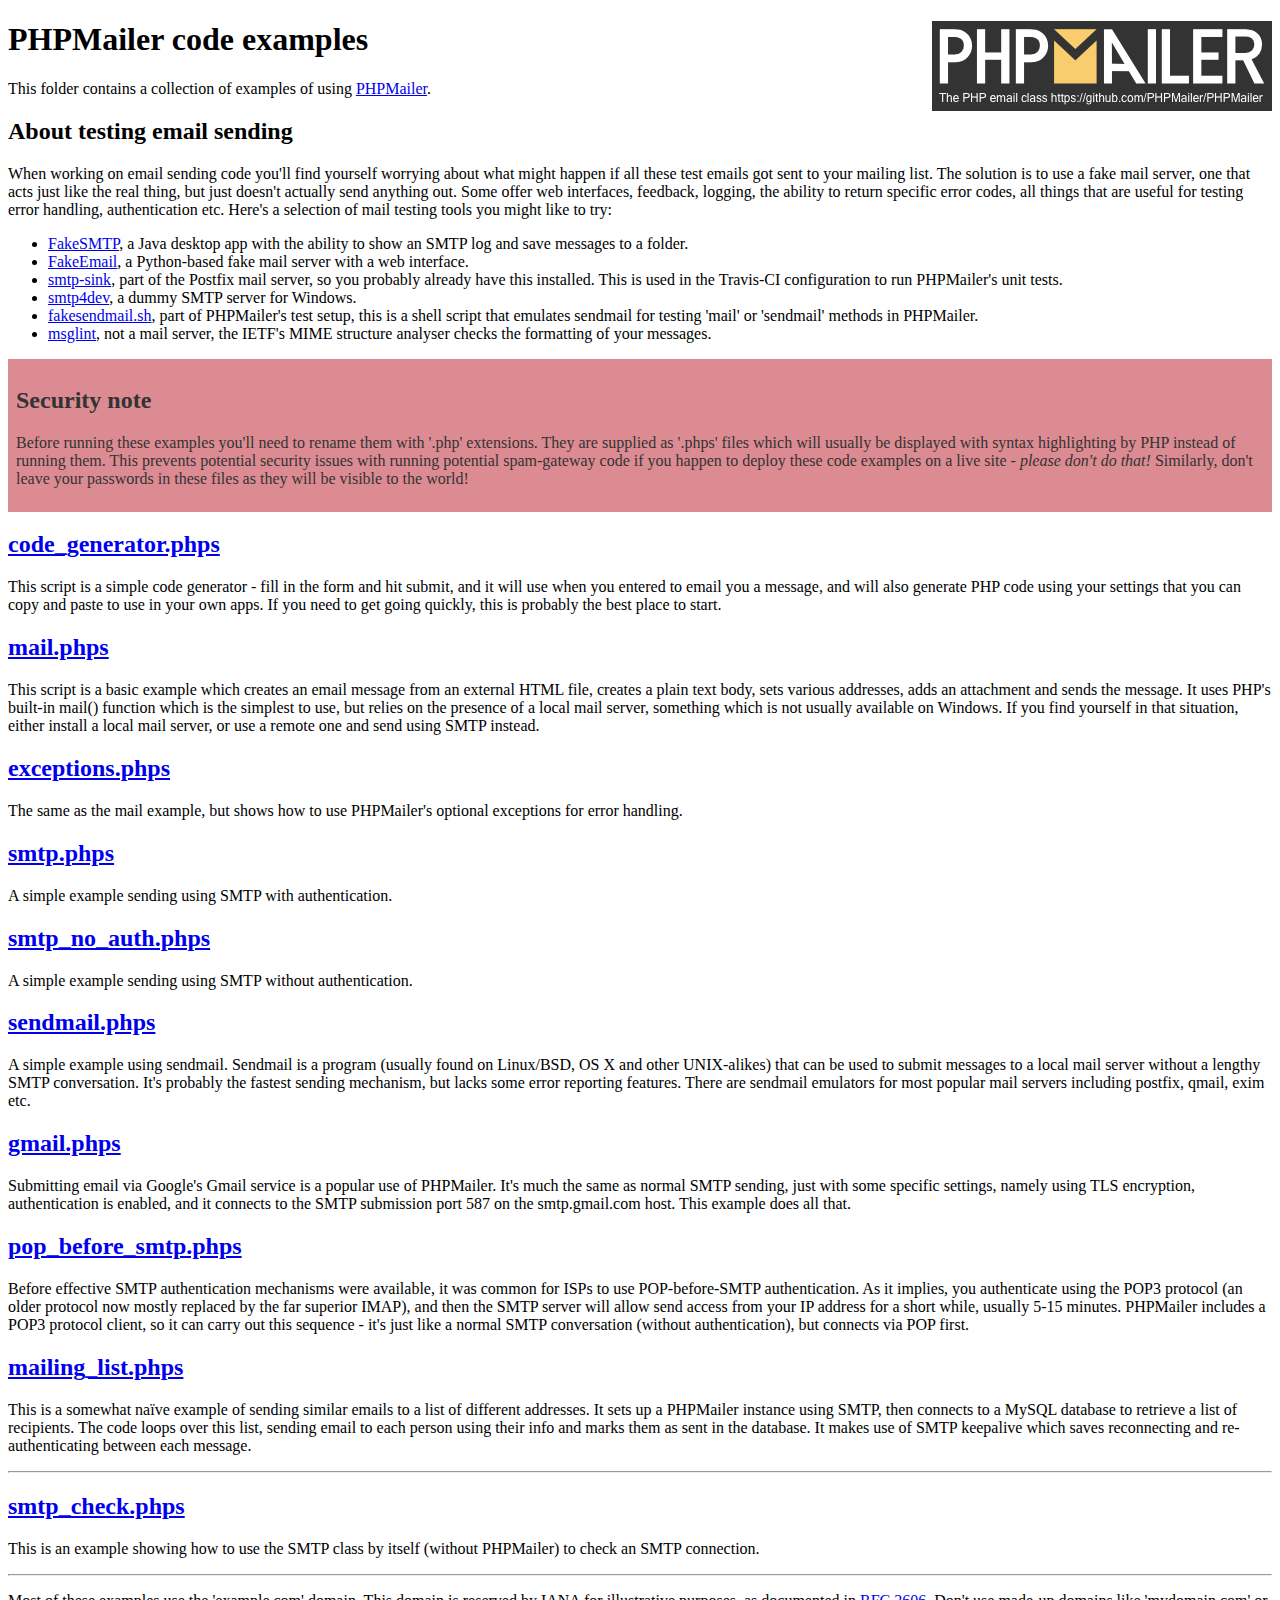
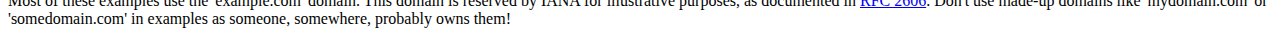
<file: inc/PHPMailer-stable/examples/index.html>
<!DOCTYPE html>
<html>
<head>
	<meta charset="UTF-8">
	<title>PHPMailer Examples</title>
</head>
<body>
<h1>PHPMailer code examples<a href="https://github.com/PHPMailer/PHPMailer"><img src="images/phpmailer.png" style="float:right; border:0;" alt="PHPMailer logo"></a></h1>
<p>This folder contains a collection of examples of using <a href="https://github.com/PHPMailer/PHPMailer">PHPMailer</a>.</p>
<h2>About testing email sending</h2>
<p>When working on email sending code you'll find yourself worrying about what might happen if all these test emails got sent to your mailing list. The solution is to use a fake mail server, one that acts just like the real thing, but just doesn't actually send anything out. Some offer web interfaces, feedback, logging, the ability to return specific error codes, all things that are useful for testing error handling, authentication etc. Here's a selection of mail testing tools you might like to try:</p>
<ul>
  <li><a href="https://github.com/Nilhcem/FakeSMTP">FakeSMTP</a>, a Java desktop app with the ability to show an SMTP log and save messages to a folder. </li>
  <li><a href="https://github.com/isotoma/FakeEmail">FakeEmail</a>, a Python-based fake mail server with a web interface.</li>
  <li><a href="http://www.postfix.org/smtp-sink.1.html">smtp-sink</a>, part of the Postfix mail server, so you probably already have this installed. This is used in the Travis-CI configuration to run PHPMailer's unit tests.</li>
  <li><a href="http://smtp4dev.codeplex.com">smtp4dev</a>, a dummy SMTP server for Windows.</li>
  <li><a href="https://github.com/PHPMailer/PHPMailer/blob/master/test/fakesendmail.sh">fakesendmail.sh</a>, part of PHPMailer's test setup, this is a shell script that emulates sendmail for testing 'mail' or 'sendmail' methods in PHPMailer.</li>
  <li><a href="http://tools.ietf.org/tools/msglint/">msglint</a>, not a mail server, the IETF's MIME structure analyser checks the formatting of your messages.</li>
</ul>
<div style="padding: 8px; color: #333333; background-color: #dc8b92">
<h2>Security note</h2>
<p>Before running these examples you'll need to rename them with '.php' extensions. They are supplied as '.phps' files which will usually be displayed with syntax highlighting by PHP instead of running them. This prevents potential security issues with running potential spam-gateway code if you happen to deploy these code examples on a live site - <em>please don't do that!</em> Similarly, don't leave your passwords in these files as they will be visible to the world!</p>
</div>
<h2><a href="code_generator.phps">code_generator.phps</a></h2>
<p>This script is a simple code generator - fill in the form and hit submit, and it will use when you entered to email you a message, and will also generate PHP code using your settings that you can copy and paste to use in your own apps. If you need to get going quickly, this is probably the best place to start.</p>
<h2><a href="mail.phps">mail.phps</a></h2>
<p>This script is a basic example which creates an email message from an external HTML file, creates a plain text body, sets various addresses, adds an attachment and sends the message. It uses PHP's built-in mail() function which is the simplest to use, but relies on the presence of a local mail server, something which is not usually available on Windows. If you find yourself in that situation, either install a local mail server, or use a remote one and send using SMTP instead.</p>
<h2><a href="exceptions.phps">exceptions.phps</a></h2>
<p>The same as the mail example, but shows how to use PHPMailer's optional exceptions for error handling.</p>
<h2><a href="smtp.phps">smtp.phps</a></h2>
<p>A simple example sending using SMTP with authentication.</p>
<h2><a href="smtp_no_auth.phps">smtp_no_auth.phps</a></h2>
<p>A simple example sending using SMTP without authentication.</p>
<h2><a href="sendmail.phps">sendmail.phps</a></h2>
<p>A simple example using sendmail. Sendmail is a program (usually found on Linux/BSD, OS X and other UNIX-alikes) that can be used to submit messages to a local mail server without a lengthy SMTP conversation. It's probably the fastest sending mechanism, but lacks some error reporting features. There are sendmail emulators for most popular mail servers including postfix, qmail, exim etc.</p>
<h2><a href="gmail.phps">gmail.phps</a></h2>
<p>Submitting email via Google's Gmail service is a popular use of PHPMailer. It's much the same as normal SMTP sending, just with some specific settings, namely using TLS encryption, authentication is enabled, and it connects to the SMTP submission port 587 on the smtp.gmail.com host. This example does all that.</p>
<h2><a href="pop_before_smtp.phps">pop_before_smtp.phps</a></h2>
<p>Before effective SMTP authentication mechanisms were available, it was common for ISPs to use POP-before-SMTP authentication. As it implies, you authenticate using the POP3 protocol (an older protocol now mostly replaced by the far superior IMAP), and then the SMTP server will allow send access from your IP address for a short while, usually 5-15 minutes. PHPMailer includes a POP3 protocol client, so it can carry out this sequence - it's just like a normal SMTP conversation (without authentication), but connects via POP first.</p>
<h2><a href="mailing_list.phps">mailing_list.phps</a></h2>
<p>This is a somewhat naïve example of sending similar emails to a list of different addresses. It sets up a PHPMailer instance using SMTP, then connects to a MySQL database to retrieve a list of recipients. The code loops over this list, sending email to each person using their info and marks them as sent in the database. It makes use of SMTP keepalive which saves reconnecting and re-authenticating between each message.</p>
<hr>
<h2><a href="smtp_check.phps">smtp_check.phps</a></h2>
<p>This is an example showing how to use the SMTP class by itself (without PHPMailer) to check an SMTP connection.</p>
<hr>
<p>Most of these examples use the 'example.com' domain. This domain is reserved by IANA for illustrative purposes, as documented in <a href="http://tools.ietf.org/html/rfc2606">RFC 2606</a>. Don't use made-up domains like 'mydomain.com' or 'somedomain.com' in examples as someone, somewhere, probably owns them!</p>
</body>
</html>
</file>
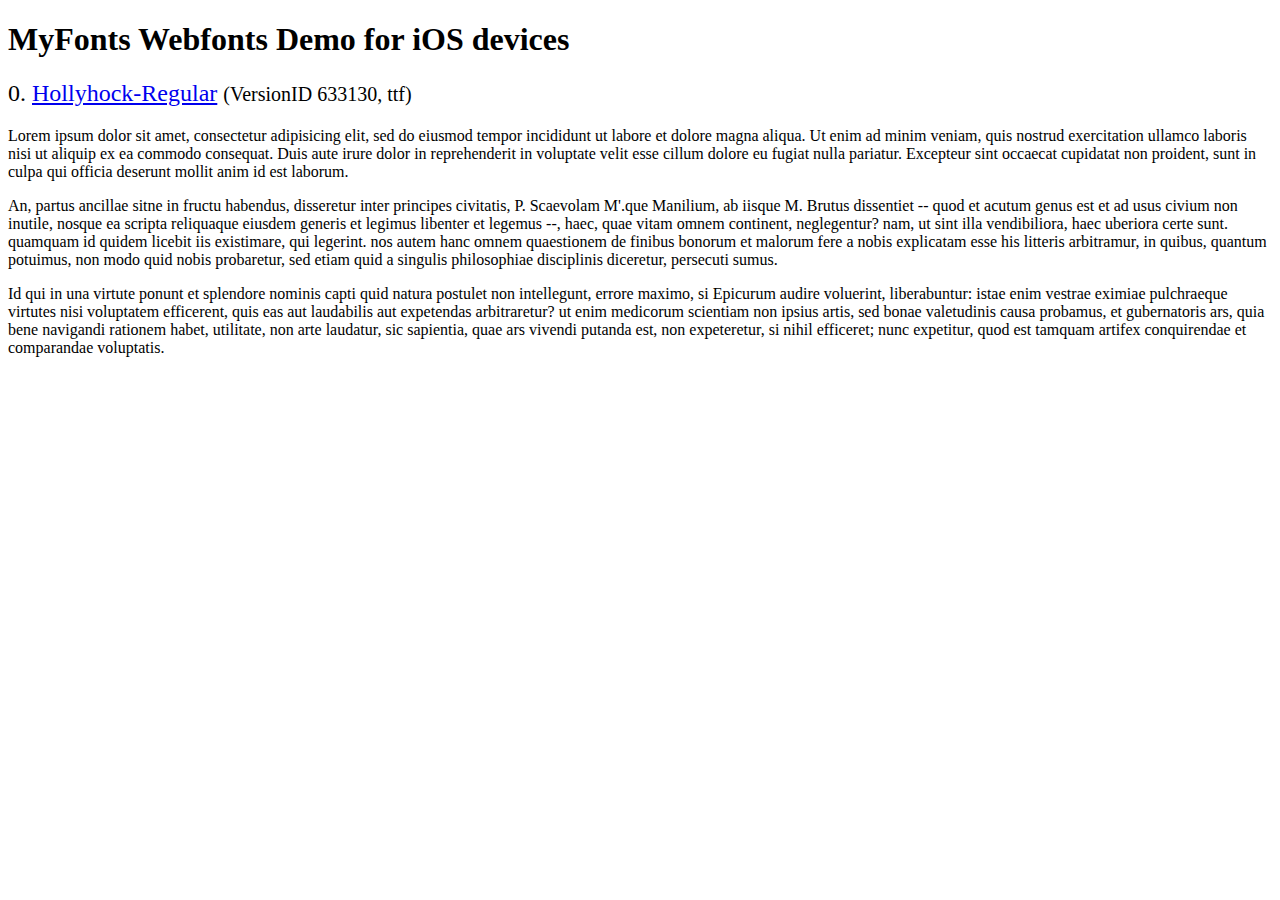
<file: fonts/Hollyhock-Regular/webfonts/svg_test.html>
<!DOCTYPE html>
<html>
<head>
<title>MyFonts Webfonts Demo for iOS devices</title>
<meta http-equiv="content-type" content="text/html; charset=utf-8" />

<style type="text/css" media="all">

	h2 {
		 font-weight:normal;
	}

		
	@font-face {
		font-family:"Hollyhock-Regular";
		src:url("34ABFB_0.svg#Hollyhock-Regular") format("svg");
	}
	
	.webfont_0 {
		font-family: Hollyhock-Regular;
	}
		
</style>

</head>

<body>

<h1>MyFonts Webfonts Demo for iOS devices</h1>


<h2>0. <span class='webfont_0'><a href='//www.myfonts.com/search/style::262425/'>Hollyhock-Regular</a></span>
<small>(VersionID 633130, ttf)</small>
</h2>

<p class='webfont_0'>Lorem ipsum dolor sit amet, consectetur adipisicing elit, sed do eiusmod tempor incididunt ut labore et dolore magna aliqua. Ut enim ad minim veniam, quis nostrud exercitation ullamco laboris nisi ut aliquip ex ea commodo consequat. Duis aute irure dolor in reprehenderit in voluptate velit esse cillum dolore eu fugiat nulla pariatur. Excepteur sint occaecat cupidatat non proident, sunt in culpa qui officia deserunt mollit anim id est laborum.</p>

<p class='webfont_0'>An, partus ancillae sitne in fructu habendus, disseretur inter principes civitatis, P. Scaevolam M'.que Manilium, ab iisque M. Brutus dissentiet -- quod et acutum genus est et ad usus civium non inutile, nosque ea scripta reliquaque eiusdem generis et legimus libenter et legemus --, haec, quae vitam omnem continent, neglegentur? nam, ut sint illa vendibiliora, haec uberiora certe sunt. quamquam id quidem licebit iis existimare, qui legerint. nos autem hanc omnem quaestionem de finibus bonorum et malorum fere a nobis explicatam esse his litteris arbitramur, in quibus, quantum potuimus, non modo quid nobis probaretur, sed etiam quid a singulis philosophiae disciplinis diceretur, persecuti sumus.</p>

<p class='webfont_0'>Id qui in una virtute ponunt et splendore nominis capti quid natura postulet non intellegunt, errore maximo, si Epicurum audire voluerint, liberabuntur: istae enim vestrae eximiae pulchraeque virtutes nisi voluptatem efficerent, quis eas aut laudabilis aut expetendas arbitraretur? ut enim medicorum scientiam non ipsius artis, sed bonae valetudinis causa probamus, et gubernatoris ars, quia bene navigandi rationem habet, utilitate, non arte laudatur, sic sapientia, quae ars vivendi putanda est, non expeteretur, si nihil efficeret; nunc expetitur, quod est tamquam artifex conquirendae et comparandae voluptatis.</p>




</body>
</html>
</file>
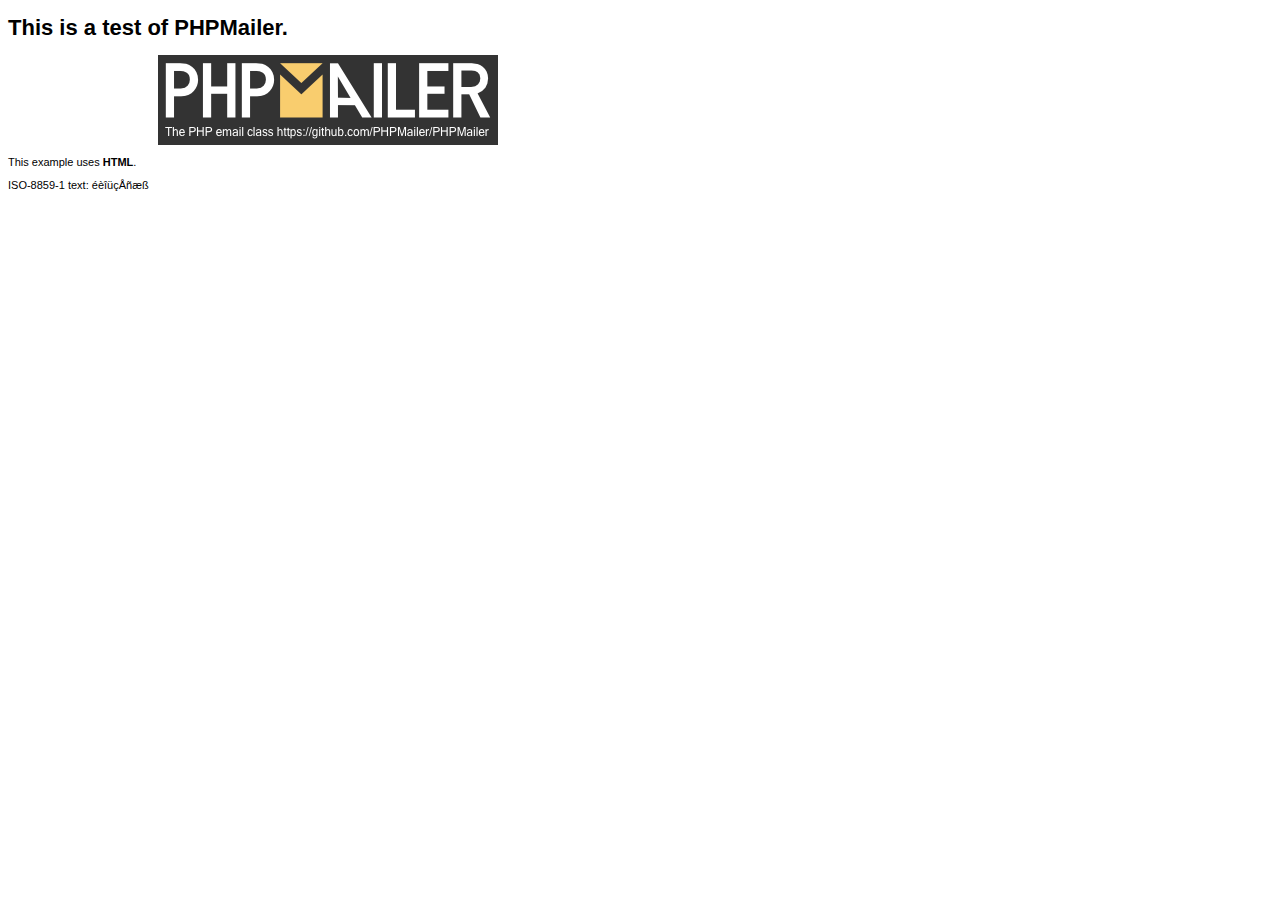
<file: inc/PHPMailer-stable/examples/contents.html>
<!DOCTYPE HTML PUBLIC "-//W3C//DTD HTML 4.01 Transitional//EN" "http://www.w3.org/TR/html4/loose.dtd">
<html>
<head>
  <meta http-equiv="Content-Type" content="text/html; charset=iso-8859-1">
  <title>PHPMailer Test</title>
</head>
<body>
<div style="width: 640px; font-family: Arial, Helvetica, sans-serif; font-size: 11px;">
  <h1>This is a test of PHPMailer.</h1>
  <div align="center">
    <a href="https://github.com/PHPMailer/PHPMailer/"><img src="images/phpmailer.png" height="90" width="340" alt="PHPMailer rocks"></a>
  </div>
  <p>This example uses <strong>HTML</strong>.</p>
  <p>ISO-8859-1 text: ���������</p>
</div>
</body>
</html>
</file>
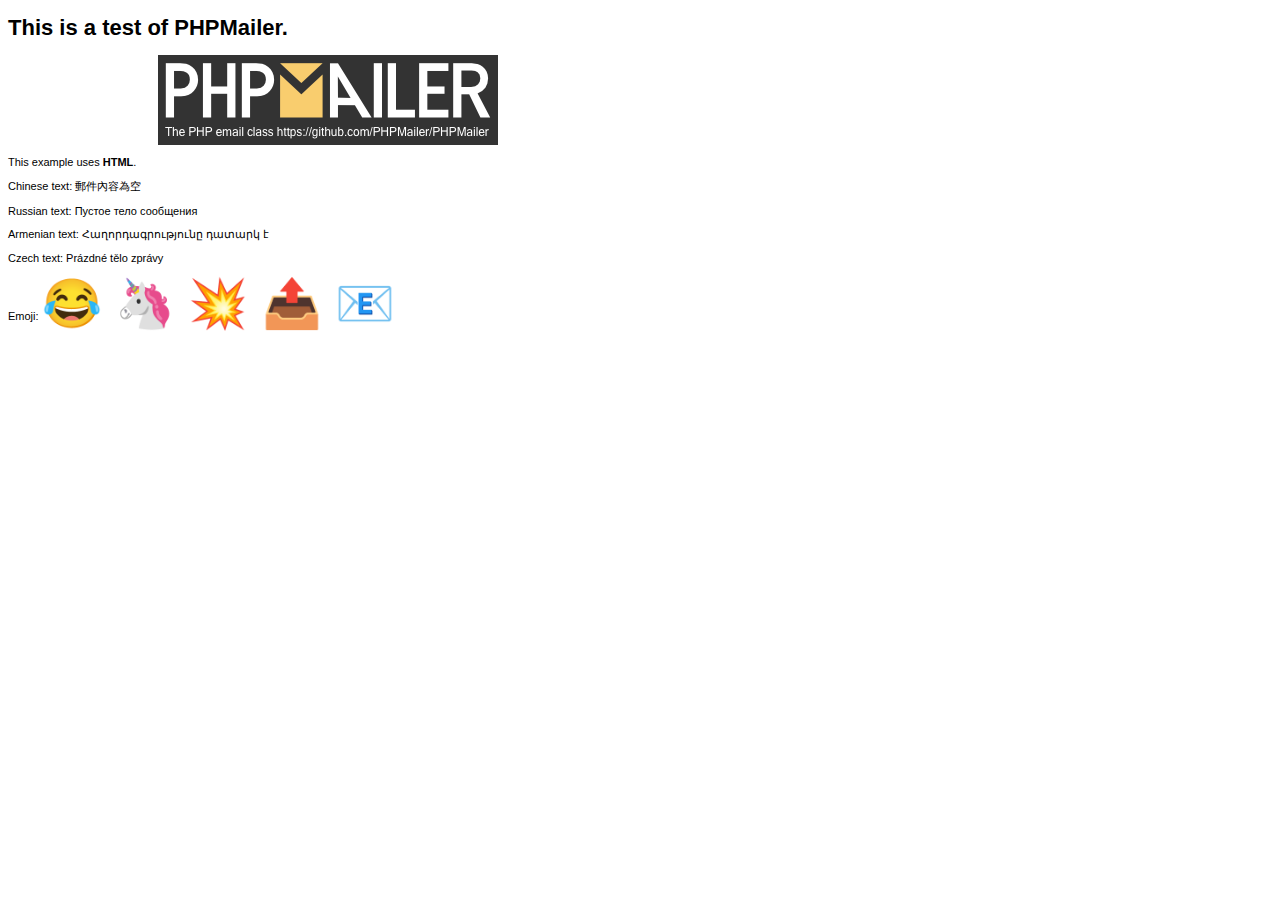
<file: inc/PHPMailer-stable/examples/contentsutf8.html>
<!DOCTYPE HTML PUBLIC "-//W3C//DTD HTML 4.01 Transitional//EN" "http://www.w3.org/TR/html4/loose.dtd">
<html>
<head>
  <meta http-equiv="Content-Type" content="text/html; charset=utf-8">
  <title>PHPMailer Test</title>
</head>
<body>
<div style="width: 640px; font-family: Arial, Helvetica, sans-serif; font-size: 11px;">
  <h1>This is a test of PHPMailer.</h1>
  <div align="center">
    <a href="https://github.com/PHPMailer/PHPMailer/"><img src="images/phpmailer.png" height="90" width="340" alt="PHPMailer rocks"></a>
  </div>
  <p>This example uses <strong>HTML</strong>.</p>
  <p>Chinese text: 郵件內容為空</p>
  <p>Russian text: Пустое тело сообщения</p>
  <p>Armenian text: Հաղորդագրությունը դատարկ է</p>
  <p>Czech text: Prázdné tělo zprávy</p>
  <p>Emoji: <span style="font-size: 48px">😂 🦄 💥 📤 📧</span></p>
</div>
</body>
</html>
</file>
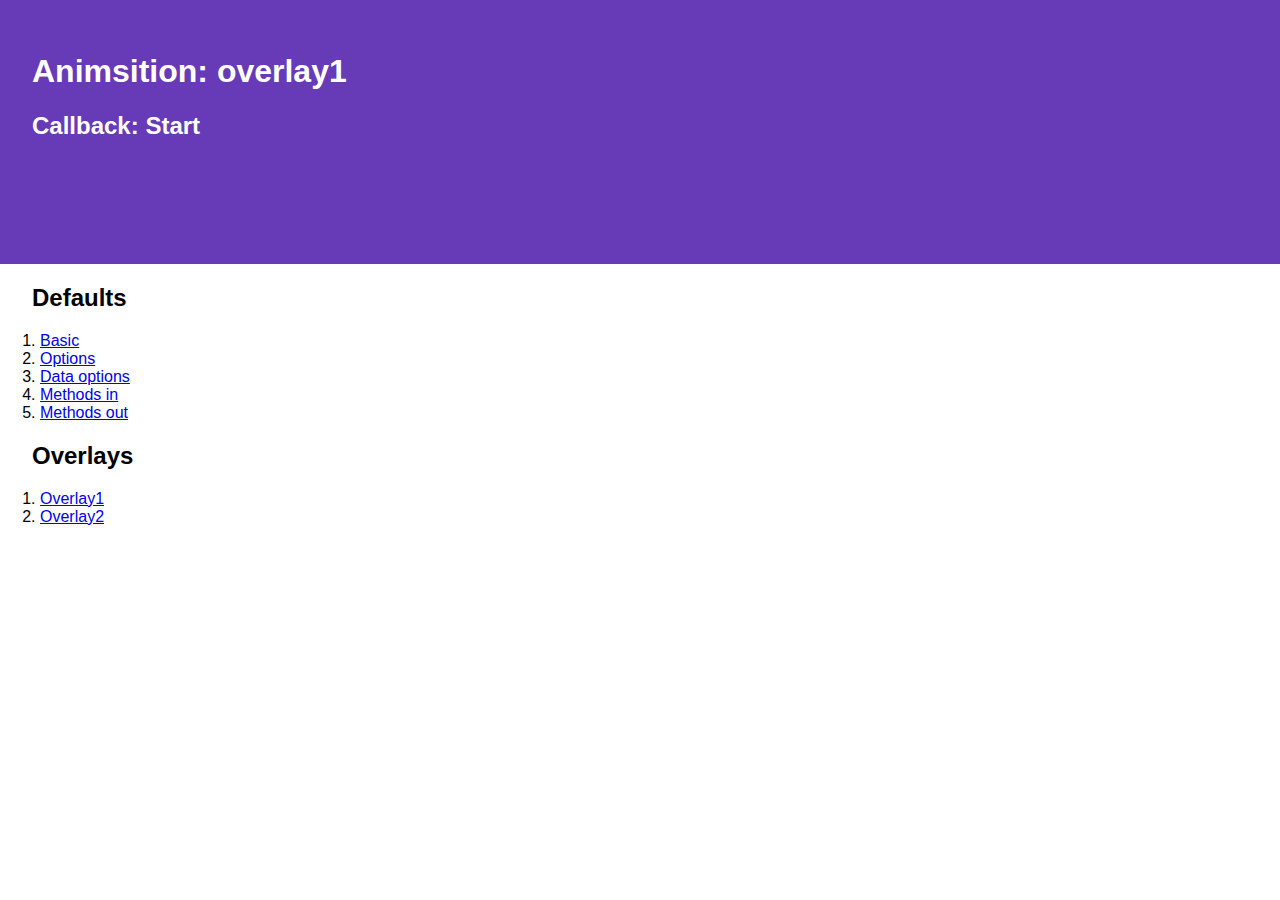
<file: js/animsition-master/sandbox/overlay1.html>
<!DOCTYPE html>
<html lang="en">
<head>
  <meta charset="utf-8">
  <meta http-equiv="X-UA-Compatible" content="IE=edge">
  <meta name="viewport" content="width=device-width, initial-scale=1">
  <title>Sandbox: overlay1 - Animsition</title>
  <link href="sandbox.css" rel="stylesheet">
  <link href="../dist/css/animsition.min.css" rel="stylesheet">
  <style media="screen">
    .bg-init,
    .animsition-overlay-slide {
      background-color: #81D4FA;
    }
  </style>
</head>
<body class="bg-init">

  <div class="animsition-overlay">

    <div class="item bg-purple">
      <h1>Animsition: overlay1</h1>
    </div>

    <h2>Defaults</h2>
    <ol>
      <li><a class="animsition-link" href="index.html">Basic</a></li>
      <li><a class="animsition-link" href="options.html">Options</a></li>
      <li><a class="animsition-link" href="data-options.html">Data options</a></li>
      <li><a class="animsition-link" href="methods-in.html">Methods in</a></li>
      <li><a class="animsition-link" href="methods-out.html">Methods out</a></li>
    </ol>

    <h2>Overlays</h2>
    <ol>
      <li><a class="animsition-link" href="overlay1.html" data-animsition-out-class="overlay-slide-out-left">Overlay1</a></li>
      <li><a class="animsition-link" href="overlay2.html" data-animsition-out-class="overlay-slide-out-right">Overlay2</a></li>
    </ol>

  </div>

  <script src="https://ajax.googleapis.com/ajax/libs/jquery/1.7.0/jquery.min.js"></script>
  <script src="../dist/js/animsition.min.js" charset="utf-8"></script>
  <script>
  $(document).ready(function() {
    $('.animsition-overlay').animsition({
      inClass: 'overlay-slide-in-top',
      outClass: 'overlay-slide-out-top',
      overlay : true,
      overlayClass : 'animsition-overlay-slide',
      overlayParentElement : 'body'
    })
    .one('animsition.inStart',function(){

      $('body').removeClass('bg-init');

      $(this)
        .find('.item')
        .append('<h2 class="target">Callback: Start</h2>');

      console.log('event -> inStart');
    })
    .one('animsition.inEnd',function(){
      $('.target', this).html('Callback: End');

      console.log('event -> inEnd');
    });
  });
  </script>

</body>
</html>
</file>
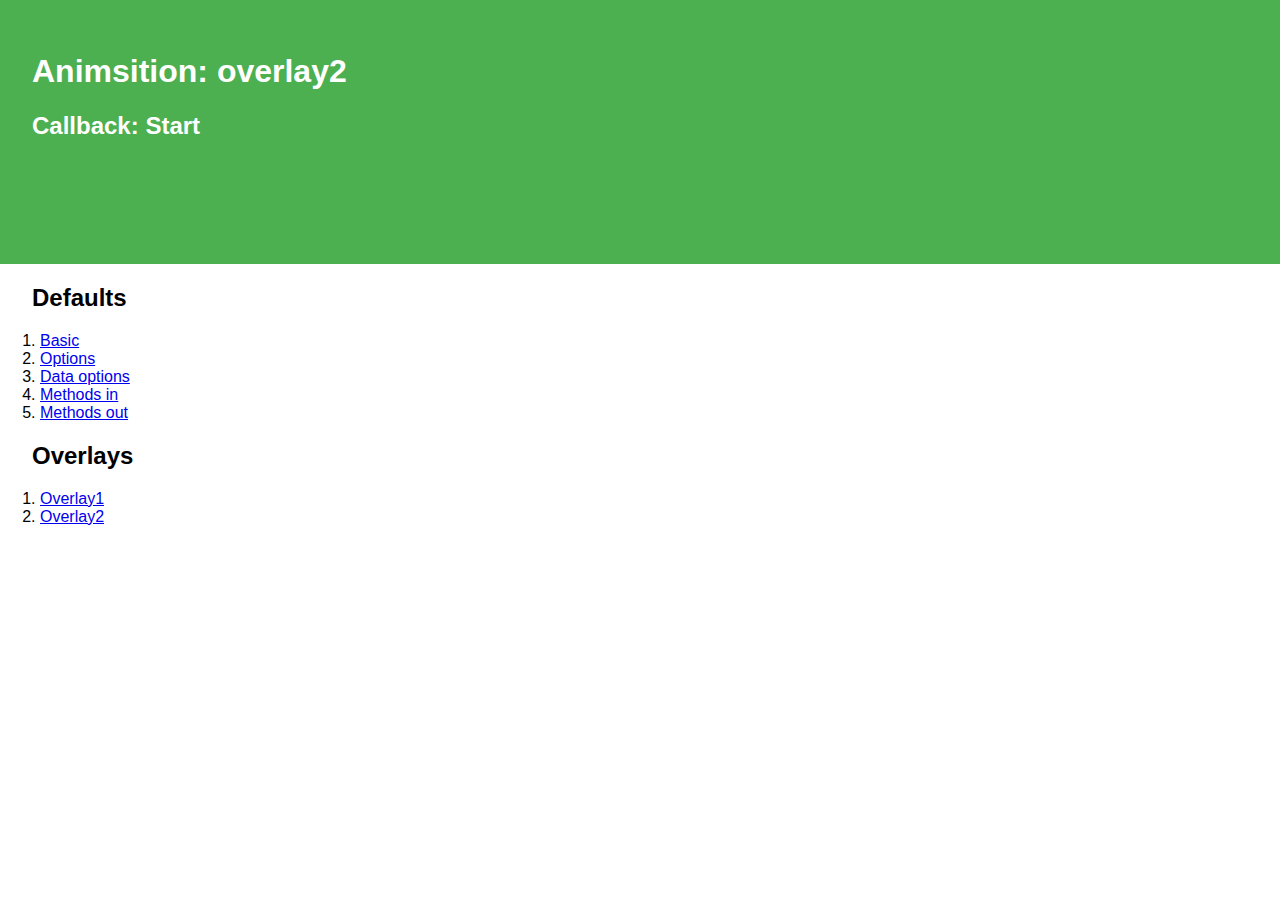
<file: js/animsition-master/sandbox/overlay2.html>
<!DOCTYPE html>
<html lang="en">
<head>
  <meta charset="utf-8">
  <meta http-equiv="X-UA-Compatible" content="IE=edge">
  <meta name="viewport" content="width=device-width, initial-scale=1">
  <title>Sandbox: overlay2 - Animsition</title>
  <link href="sandbox.css" rel="stylesheet">
  <link href="../dist/css/animsition.min.css" rel="stylesheet">
  <style media="screen">
    .bg-init,
    .animsition-overlay-slide {
      background-color: #81D4FA;
    }
  </style>
</head>
<body class="bg-init">

  <div class="animsition-overlay">

    <div class="item bg-green">
      <h1>Animsition: overlay2</h1>
    </div>

    <h2>Defaults</h2>
    <ol>
      <li><a class="animsition-link" href="index.html">Basic</a></li>
      <li><a class="animsition-link" href="options.html">Options</a></li>
      <li><a class="animsition-link" href="data-options.html">Data options</a></li>
      <li><a class="animsition-link" href="methods-in.html">Methods in</a></li>
      <li><a class="animsition-link" href="methods-out.html">Methods out</a></li>
    </ol>

    <h2>Overlays</h2>
    <ol>
      <li><a class="animsition-link" href="overlay1.html" data-animsition-out-class="overlay-slide-out-left">Overlay1</a></li>
      <li><a class="animsition-link" href="overlay2.html" data-animsition-out-class="overlay-slide-out-right">Overlay2</a></li>
    </ol>

  </div>

  <script src="https://ajax.googleapis.com/ajax/libs/jquery/1.7.0/jquery.min.js"></script>
  <script src="../dist/js/animsition.min.js" charset="utf-8"></script>
  <script>
  $(document).ready(function() {
    $('.animsition-overlay').animsition({
      inClass: 'overlay-slide-in-bottom',
      outClass: 'overlay-slide-out-top',
      overlay : true,
      overlayClass : 'animsition-overlay-slide',
      overlayParentElement : 'body'
    })
    .one('animsition.inStart',function(){

      $('body').removeClass('bg-init');

      $(this)
        .find('.item')
        .append('<h2 class="target">Callback: Start</h2>');

      console.log('event -> inStart');
    })
    .one('animsition.inEnd',function(){
      $('.target', this).html('Callback: End');
      console.log('event -> inEnd');
    })
    .one('animsition.outStart',function(){
      console.log('event -> outStart');
    })
    .one('animsition.outEnd',function(){
      $('.target', this).html('Callback: End');
      console.log('event -> outEnd');
    });

  });
  </script>

</body>
</html>
</file>
<file: js/animsition-master/sandbox/sandbox.css>
body {
  margin: 0;
  font-family: 'Avenir Next','Helvetica Neue', sans-serif;
}

h1,
h2,
p {
  padding-left:2rem;
  padding-right:2rem;
}

h1 {
  font-size: 2rem;
}
h2 {
  font-size: 1.5rem;
}

.item {
  color: #fff;
  padding-top:2rem;
  padding-bottom:2rem;
  height:200px;
}

.col {
  display: inline-block;
}

.bg-indigo {
  background-color: #3F51B5;
}
.bg-pink {
  background-color: #E91E63;
}
.bg-purple {
  background-color: #673AB7;
}
.bg-cyan {
  background-color: #00BCD4;
}
.bg-yellow {
  background-color: #FFEB3B;
}
.bg-green {
  background-color: #4CAF50;
}
.bg-brown {
  background-color: #795548;
}
.bg-blueGrey {
  background-color: #607D8B;
}
.bg-black {
  background-color: #000;
}
</file>
